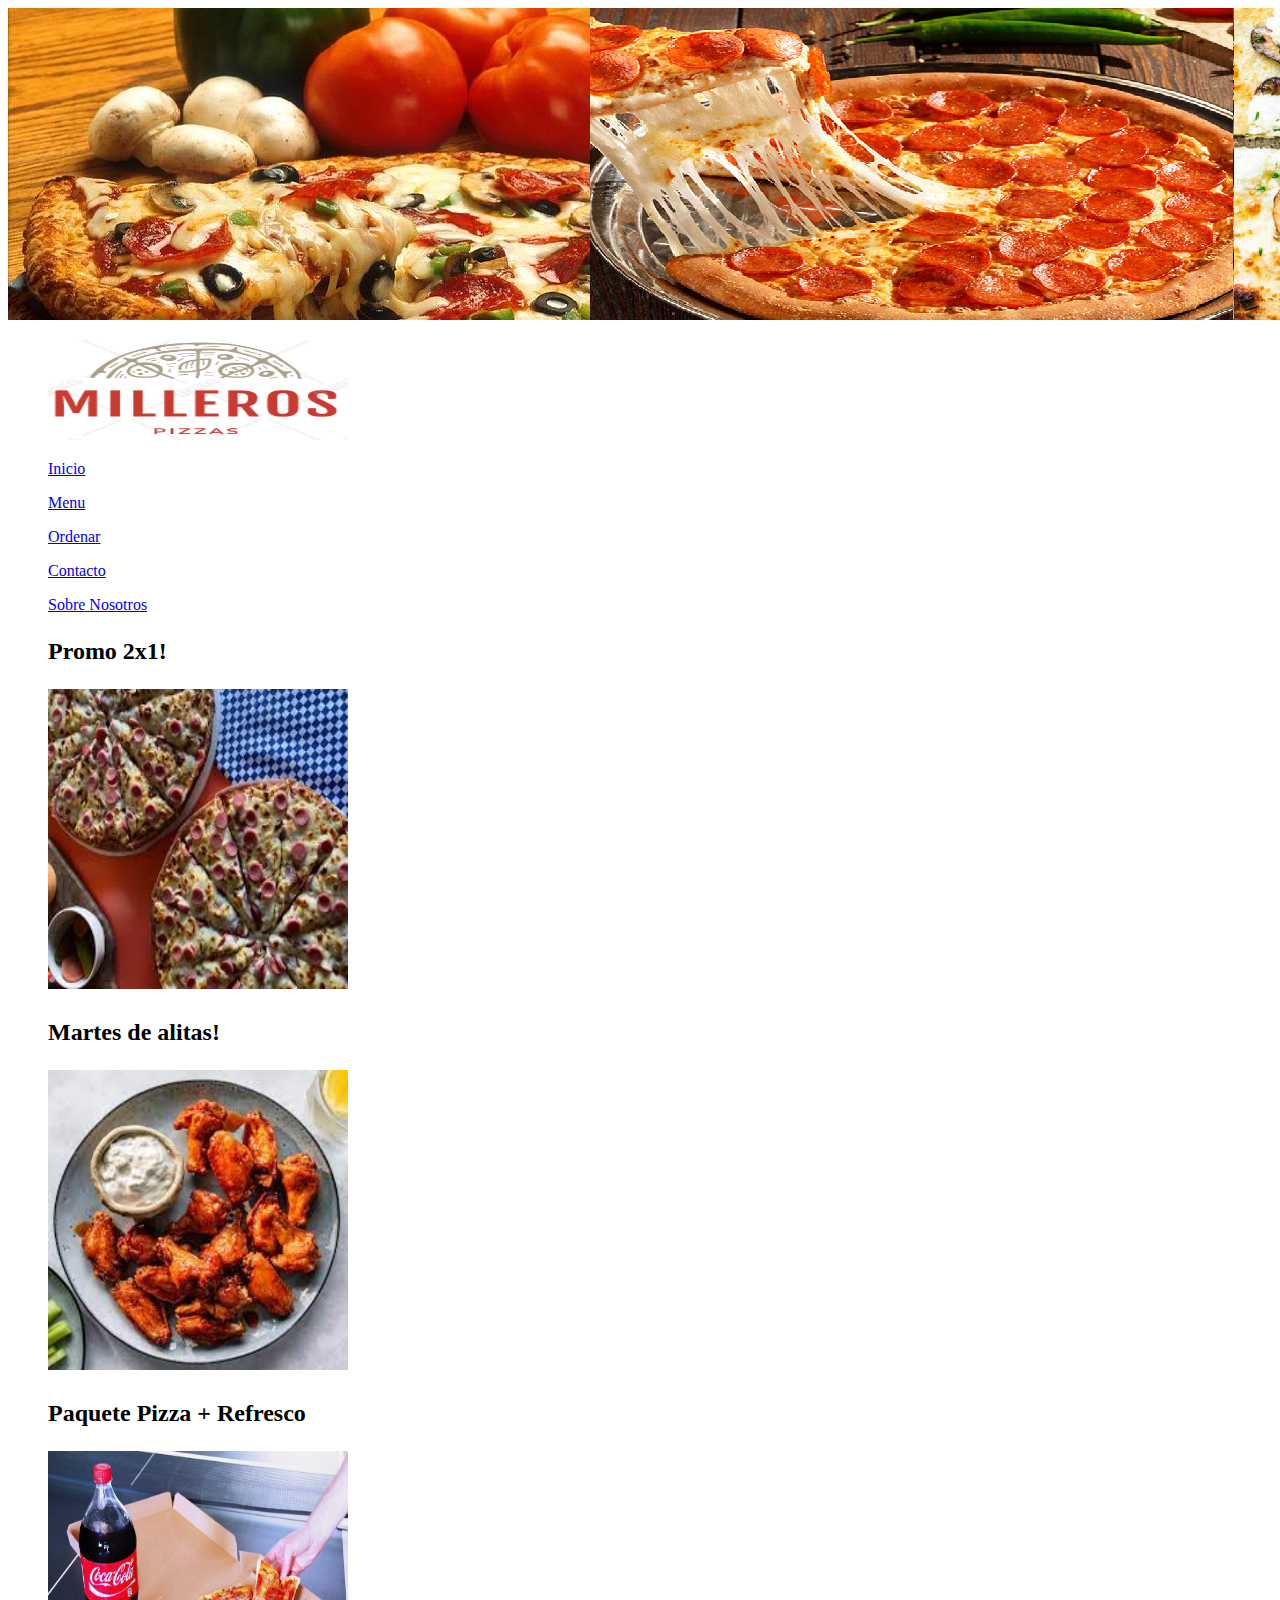
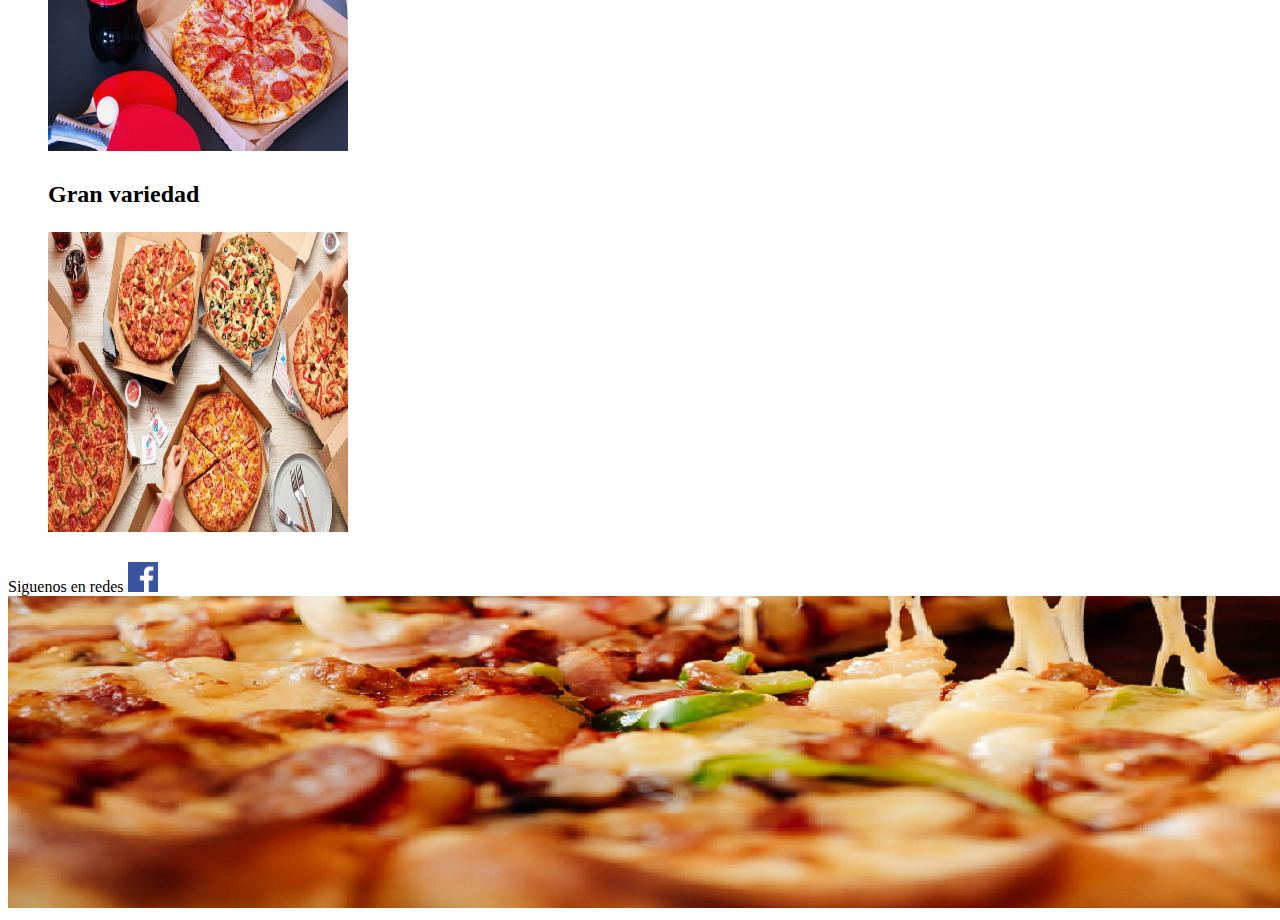
<file: index.html>
<!DOCTYPE html>
<html lang="en">
<head>
    <meta charset="UTF-8">
    <meta http-equiv="X-UA-Compatible" content="IE=edge">
    <meta name="viewport" content="width=device-width, initial-scale=1">
    <title>Milleros Pizza</title>
    <link href="https://cdn.jsdelivr.net/npm/bootstrap@5.2.0/dist/css/bootstrap.min.css" rel="stylesheet" integrity="sha384-gH2yIJqKdNHPEq0n4Mqa/HGKIhSkIHeL5AyhkYV8i59U5AR6csBvApHHNl/vI1Bx" crossorigin="anonymous">
</head>
<div class="container-fluid">
<header>
    <div>
        <img src="imagenes/pizza3.png" alt="pizzabanner">
    </div>
    <nav class="navbar">
        <ul class="nav"><img src="iconos/logo.PNG" alt="logo" height="100px" width="300px"></ul>
        <a href="index.html"><ul class="nav-item">Inicio</ul></a>
        <a href="menu.html"><ul class="nav-item">Menu</ul></a>
        <a href="ordenar.html"><ul class="nav-item">Ordenar</ul></a>
        <a href="contacto.html"><ul class="nav-item">Contacto</ul></a>
        <a href="sobrenosotros.html"><ul class="nav-item">Sobre Nosotros</ul></a>
    </nav>
</header>
<body>
<h2>
<div class="container">
    <div class="row">
        <ul class="col-6">Promo 2x1!</ul>
        <ul class="col"><img src="imagenes/dosporuno.jpg" alt="2x1" height="300px" width="300px"></ul>
        <ul class="col-6">Martes de alitas!</ul>
        <ul class="col"><img src="imagenes/alitas.jpg" alt="alitas" height="300px" width="300px"></ul>
        <ul class="col-6">Paquete Pizza + Refresco</ul>
        <ul class="col"><img src="imagenes/pizzarefresco.jpg" alt="pizzarefresco" height="300px" width="300px"></ul>
        <ul class="col-6">Gran variedad</ul>
        <ul class="col"><img src="imagenes/granvariedad.jpg" alt="granvariedad" height="300px" width="300px"></ul>
    </div>
</div>
</h2>
<footer>
    <div>Siguenos en redes <img src="iconos/fb.png" alt="fb" height="30px" width="30px"></div> 
    <div><img src="imagenes/pizza4.png" alt="pizzafooter"></div>
</footer>
</body>
</div>
</html>
</file>
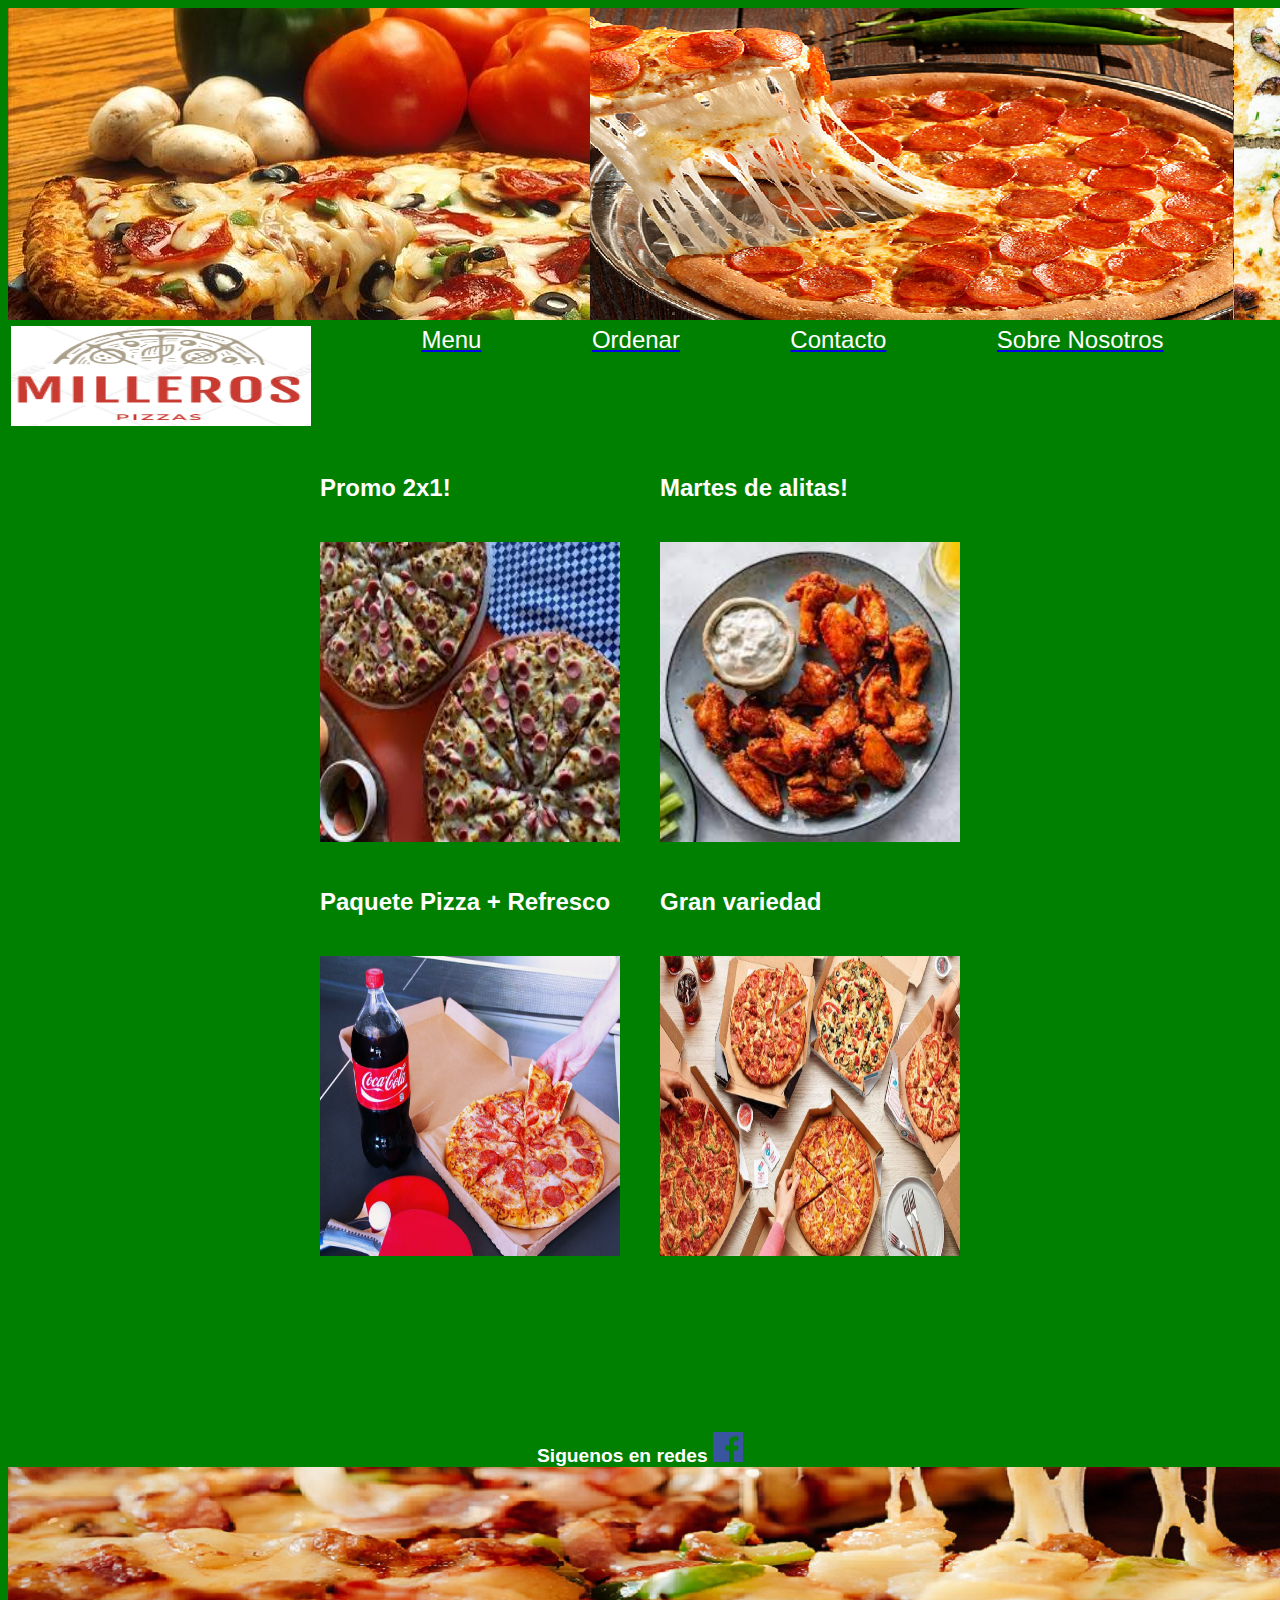
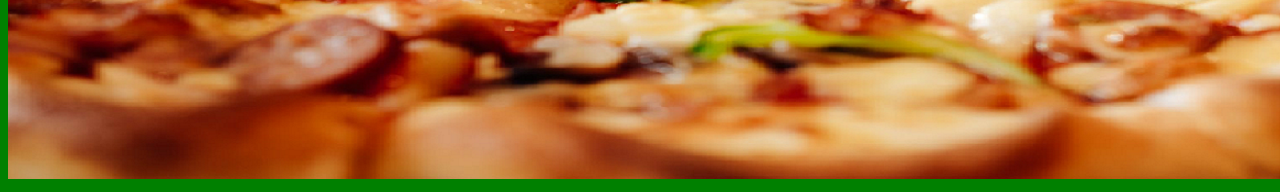
<file: Milleros Pizza Padilla/index.html>
<!DOCTYPE html>
<html lang="en">
<head>
    <meta charset="UTF-8">
    <meta http-equiv="X-UA-Compatible" content="IE=edge">
    <meta name="viewport" content="width=device-width, initial-scale=1.0">
    <title>Milleros Pizza</title>
    <link rel="stylesheet" href="style.css">
</head>
<header>
    <div>
        <img src="imagenes/pizza3.png" alt="pizzabanner">
    </div>
    <div class="grid2">
        <ul class="item13"><img src="iconos/logo.PNG" alt="logo" height="100px" width="300px"></ul>
        <a href="menu.html"><ul class="item1">Menu</ul></a>
        <a href="ordenar.html"><ul class="item2">Ordenar</ul></a>
        <a href="contacto.html"><ul class="item3">Contacto</ul></a>
        <a href="sobrenosotros.html"><ul class="item4">Sobre Nosotros</ul></a>
    </div>
</header>
<body>
<h2>
<section class="grid">
        <ul class="item5">Promo 2x1!</ul>
        <ul class="item6">Martes de alitas!</ul>
        <ul class="item7"><img src="imagenes/dosporuno.jpg" alt="2x1" height="300px" width="300px"></ul>
        <ul class="item8"><img src="imagenes/alitas.jpg" alt="alitas" height="300px" width="300px"></ul>
        <ul class="item9">Paquete Pizza + Refresco</ul>
        <ul class="item10">Gran variedad</ul>
        <ul class="item11"><img src="imagenes/pizzarefresco.jpg" alt="pizzarefresco" height="300px" width="300px"></ul>
        <ul class="item12"><img src="imagenes/granvariedad.jpg" alt="granvariedad" height="300px" width="300px"></ul>
</section>
</h2>
<footer>
    <div>Siguenos en redes <img src="iconos/fb.png" alt="fb" height="30px" width="30px"></div> 
    <div><img src="imagenes/pizza4.png" alt="pizzafooter"></div>
</footer>
</body>
</html>
</file>
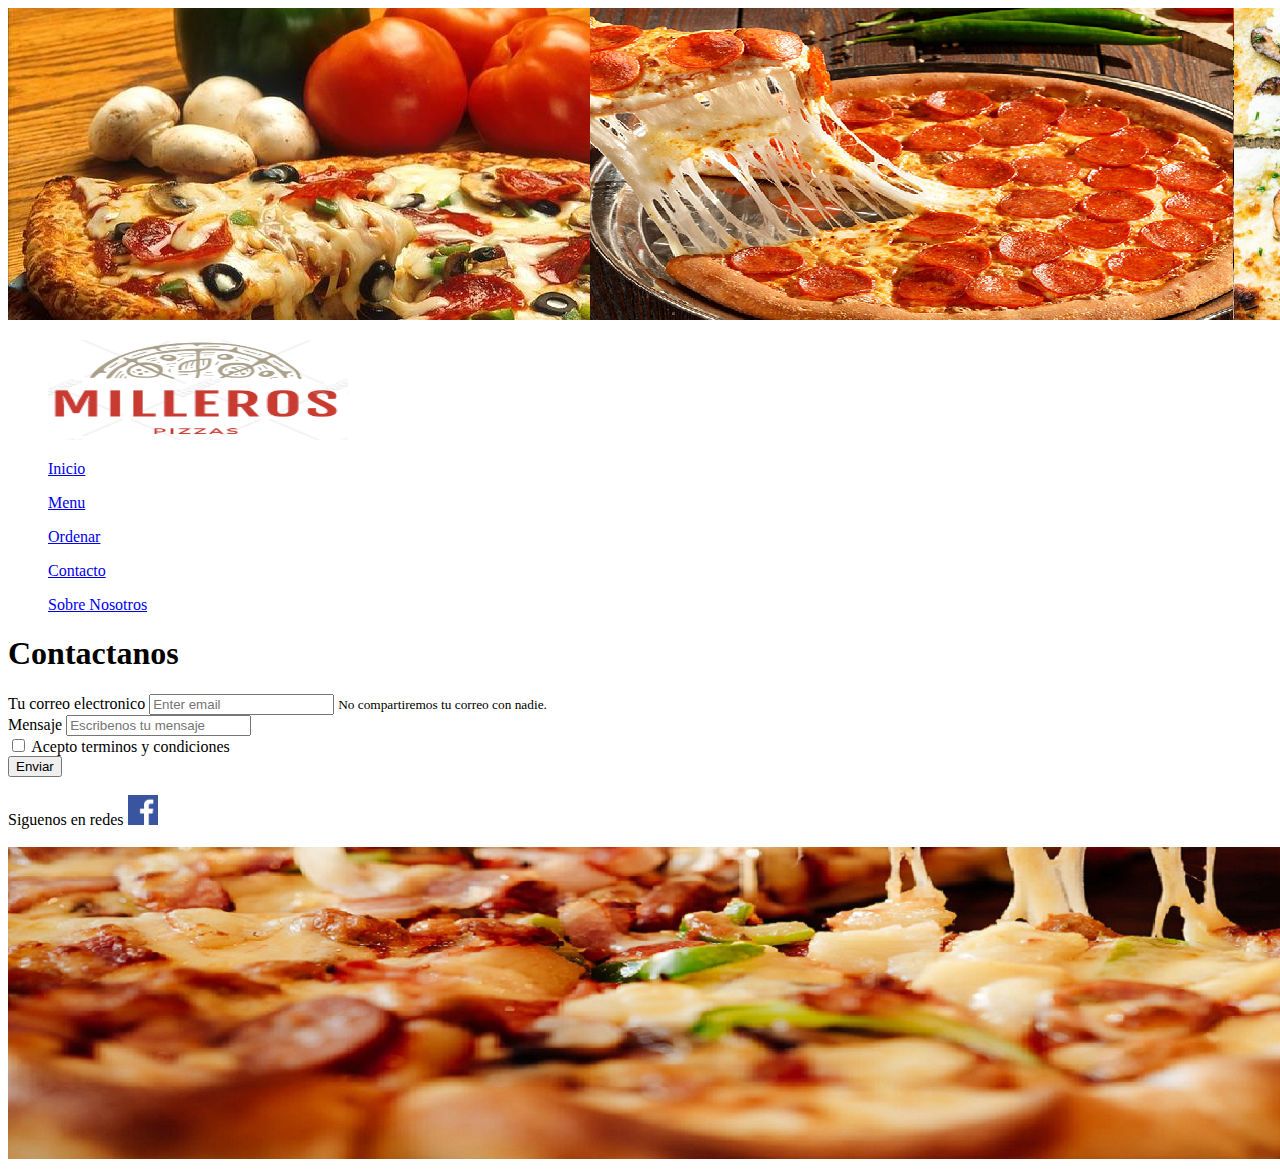
<file: contacto.html>
<!DOCTYPE html>
<html lang="en">
<head>
    <meta charset="UTF-8">
    <meta http-equiv="X-UA-Compatible" content="IE=edge">
    <meta name="viewport" content="width=device-width, initial-scale=1.0">
    <title>Contacto</title>
    <link href="https://cdn.jsdelivr.net/npm/bootstrap@5.2.0/dist/css/bootstrap.min.css" rel="stylesheet" integrity="sha384-gH2yIJqKdNHPEq0n4Mqa/HGKIhSkIHeL5AyhkYV8i59U5AR6csBvApHHNl/vI1Bx" crossorigin="anonymous">
</head>
<div class="container-fluid">
<header>
    <div>
        <img src="imagenes/pizza3.png" alt="pizzabanner">
    </div>
    <nav class="navbar">
        <ul class="nav"><img src="iconos/logo.PNG" alt="logo" height="100px" width="300px"></ul>
        <a href="index.html"><ul class="nav-item">Inicio</ul></a>
        <a href="menu.html"><ul class="nav-item">Menu</ul></a>
        <a href="ordenar.html"><ul class="nav-item">Ordenar</ul></a>
        <a href="contacto.html"><ul class="nav-item">Contacto</ul></a>
        <a href="sobrenosotros.html"><ul class="nav-item">Sobre Nosotros</ul></a>
    </nav>
</header>
<body>
<nav>
    <h1>Contactanos</h1>
    <div class="row">
        <div class="col-4">
            <form>
                <div class="form-group">
                  <label for="exampleInputEmail1">Tu correo electronico</label>
                  <input type="email" class="form-control" id="exampleInputEmail1" aria-describedby="emailHelp" placeholder="Enter email">
                  <small id="emailHelp" class="form-text text-muted">No compartiremos tu correo con nadie.</small>
                </div>
                <div class="form-group">
                  <label for="exampleInputPassword1">Mensaje</label>
                  <input type="text" class="form-control" id="Inputtext" placeholder="Escribenos tu mensaje">
                </div>
                <div class="form-group form-check">
                  <input type="checkbox" class="form-check-input" id="exampleCheck1">
                  <label class="form-check-label" for="exampleCheck1">Acepto terminos y condiciones</label>
                </div>
                <button type="submit" class="btn btn-primary">Enviar</button>
              </form>
        </div>
    </div>
</nav>
<br><footer>Siguenos en redes <img src="iconos/fb.png" alt="fb" height="30px" width="30px"></footer></br>
<img src="imagenes/pizza4.png" alt="pizzafooter">
</body>
</div>
</html>
</file>
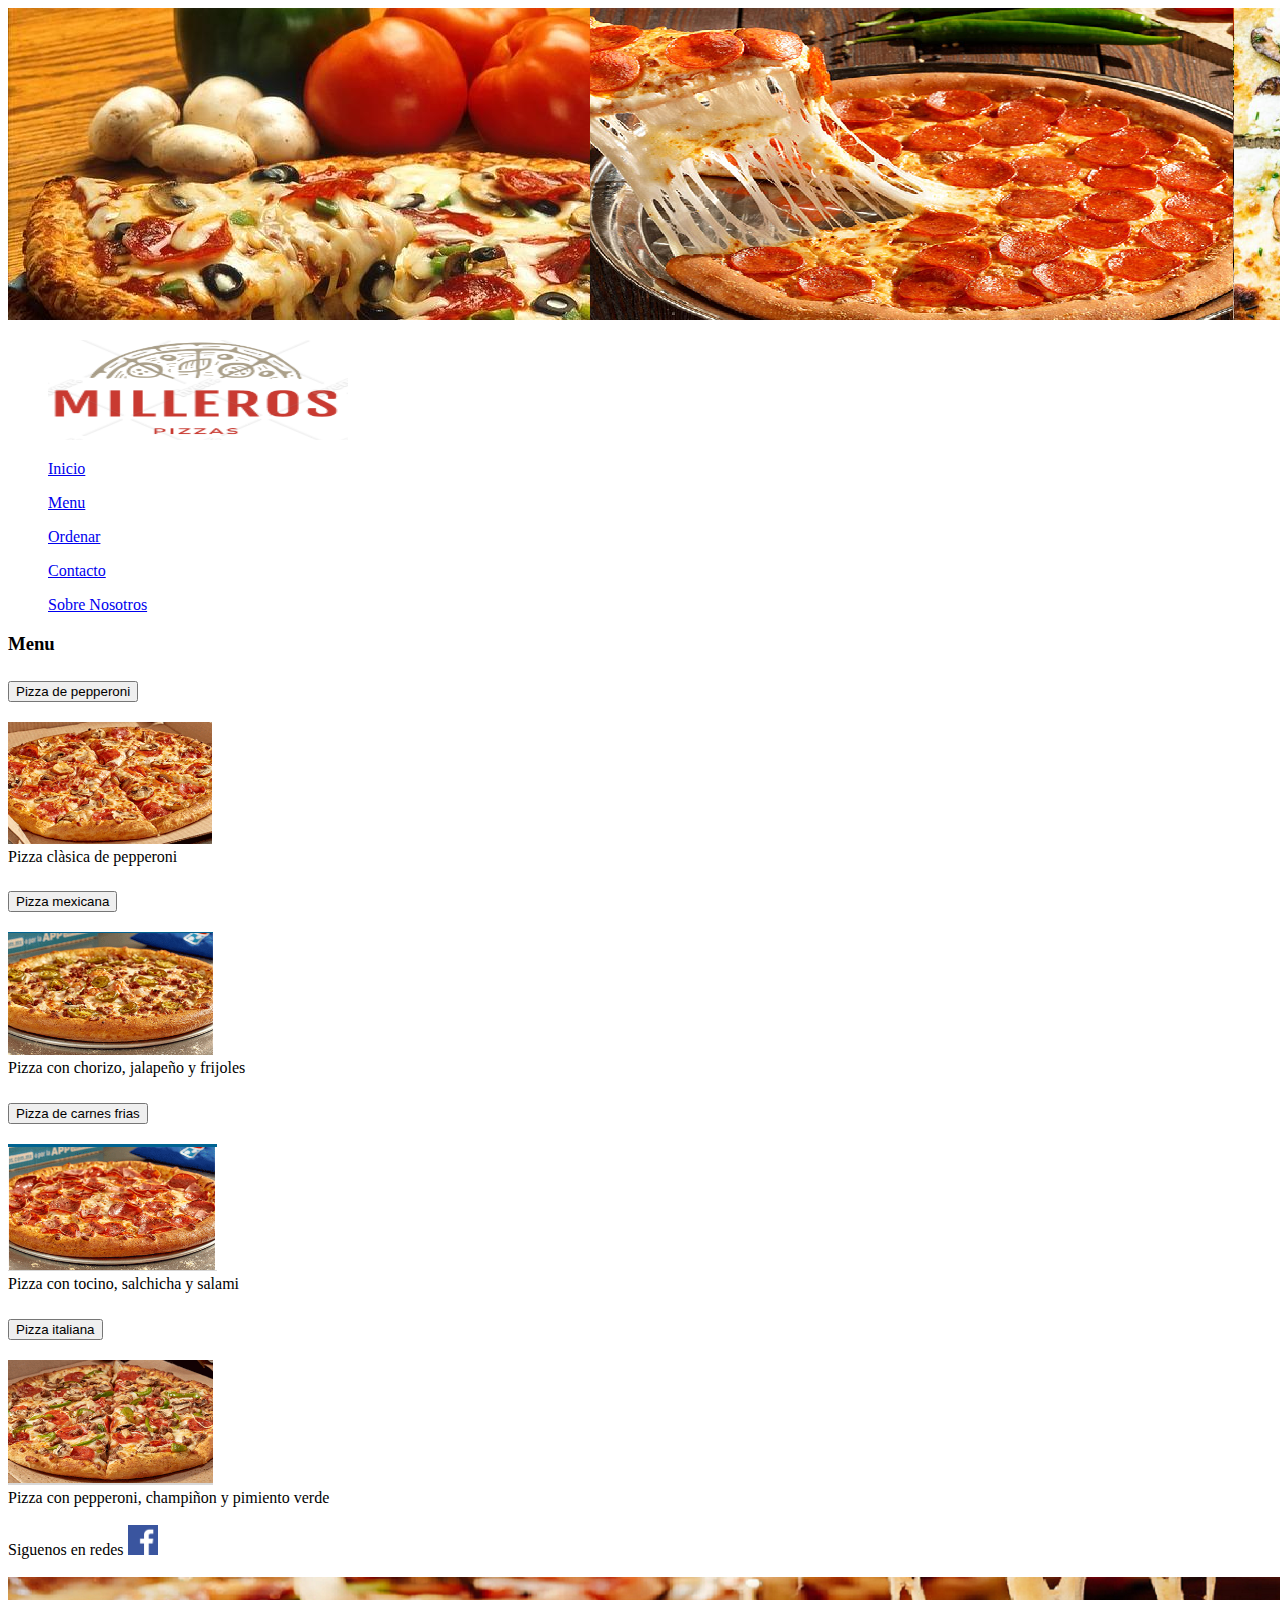
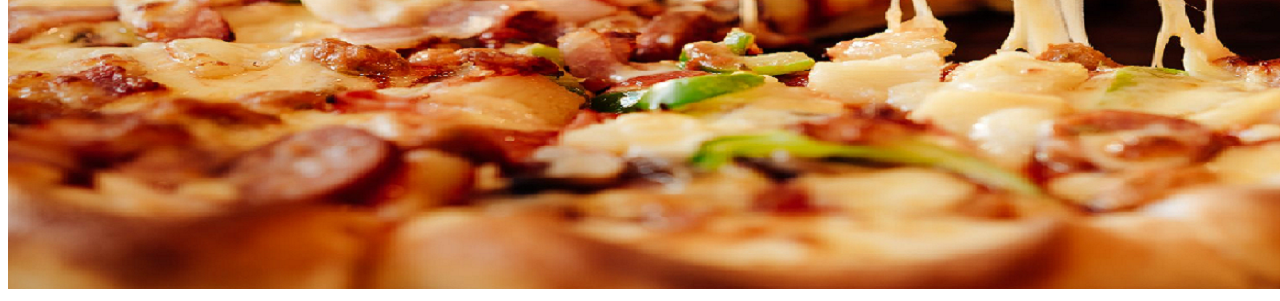
<file: menu.html>
<!DOCTYPE html>
<html lang="en">
<head>
    <meta charset="UTF-8">
    <meta http-equiv="X-UA-Compatible" content="IE=edge">
    <meta name="viewport" content="width=device-width, initial-scale=1.0">
    <title>Menu</title>
    <link href="https://cdn.jsdelivr.net/npm/bootstrap@5.2.0/dist/css/bootstrap.min.css" rel="stylesheet" integrity="sha384-gH2yIJqKdNHPEq0n4Mqa/HGKIhSkIHeL5AyhkYV8i59U5AR6csBvApHHNl/vI1Bx" crossorigin="anonymous">
</head>
<div class="container-fluid">
<header>
    <div>
        <img src="imagenes/pizza3.png" alt="pizzabanner">
    </div>
<nav class="navbar">
    <ul class="nav"><img src="iconos/logo.PNG" alt="logo" height="100px" width="300px"></ul>
    <a href="index.html"><ul class="nav-item">Inicio</ul></a>
    <a href="menu.html"><ul class="nav-item">Menu</ul></a>
    <a href="ordenar.html"><ul class="nav-item">Ordenar</ul></a>
    <a href="contacto.html"><ul class="nav-item">Contacto</ul></a>
    <a href="sobrenosotros.html"><ul class="nav-item">Sobre Nosotros</ul></a>
</nav>
</header>
<nav>
    <h3>Menu</h3>
    <div class="accordion" id="accordionpizza">
        <div class="accordion-item">
          <h2 class="accordion-header" id="headingOne">
            <button class="accordion-button" type="button" data-bs-toggle="collapse" data-bs-target="#collapseOne" aria-expanded="true" aria-controls="collapseOne">
              Pizza de pepperoni
            </button>
          </h2>
          <div id="collapseOne" class="accordion-collapse collapse show" aria-labelledby="headingOne" data-bs-parent="#accordionExample">
            <div class="accordion-body">
                <div><img src="imagenes/pepperoni.PNG" alt="pepperoni" srcset=""></div>
                <div>Pizza clàsica de pepperoni</div>
            </div>
          </div>
        </div>
        <div class="accordion-item">
          <h2 class="accordion-header" id="headingTwo">
            <button class="accordion-button collapsed" type="button" data-bs-toggle="collapse" data-bs-target="#collapseTwo" aria-expanded="false" aria-controls="collapseTwo">
              Pizza mexicana
            </button>
          </h2>
          <div id="collapseTwo" class="accordion-collapse collapse" aria-labelledby="headingTwo" data-bs-parent="#accordionExample">
            <div class="accordion-body">
                <div><img src="imagenes/mexicana.PNG" alt="pepperoni" srcset=""></div>
                <div>Pizza con chorizo, jalapeño y frijoles</div>
            </div>
          </div>
        </div>
        <div class="accordion-item">
          <h2 class="accordion-header" id="headingThree">
            <button class="accordion-button collapsed" type="button" data-bs-toggle="collapse" data-bs-target="#collapseThree" aria-expanded="false" aria-controls="collapseThree">
              Pizza de carnes frias
            </button>
          </h2>
          <div id="collapseThree" class="accordion-collapse collapse" aria-labelledby="headingThree" data-bs-parent="#accordionExample">
            <div class="accordion-body">
                <div><img src="imagenes/carnesfrias.PNG" alt="pepperoni" srcset=""></div>
                <div>Pizza con tocino, salchicha y salami</div>
            </div>
          </div>
        </div>
        <div class="accordion-item">
            <h2 class="accordion-header" id="headingFour">
              <button class="accordion-button" type="button" data-bs-toggle="collapse" data-bs-target="#collapseFour" aria-expanded="false" aria-controls="collapseFour">
                Pizza italiana
              </button>
            </h2>
            <div id="collapseFour" class="accordion-collapse collapse" aria-labelledby="headingFour" data-bs-parent="#accordionExample">
              <div class="accordion-body">
                <div><img src="imagenes/italiano.PNG" alt="pepperoni" srcset=""></div>
                <div>Pizza con pepperoni, champiñon y pimiento verde</div>
              </div>
            </div>
          </div>
      </div>
</nav>
<br><footer>Siguenos en redes <img src="iconos/fb.png" alt="fb" height="30px" width="30px"></footer></br>
<img src="imagenes/pizza4.png" alt="pizzafooter">
<script src="https://cdn.jsdelivr.net/npm/bootstrap@5.2.0/dist/js/bootstrap.bundle.min.js" integrity="sha384-A3rJD856KowSb7dwlZdYEkO39Gagi7vIsF0jrRAoQmDKKtQBHUuLZ9AsSv4jD4Xa" crossorigin="anonymous"></script>
</body>
</div>
</html>
</file>
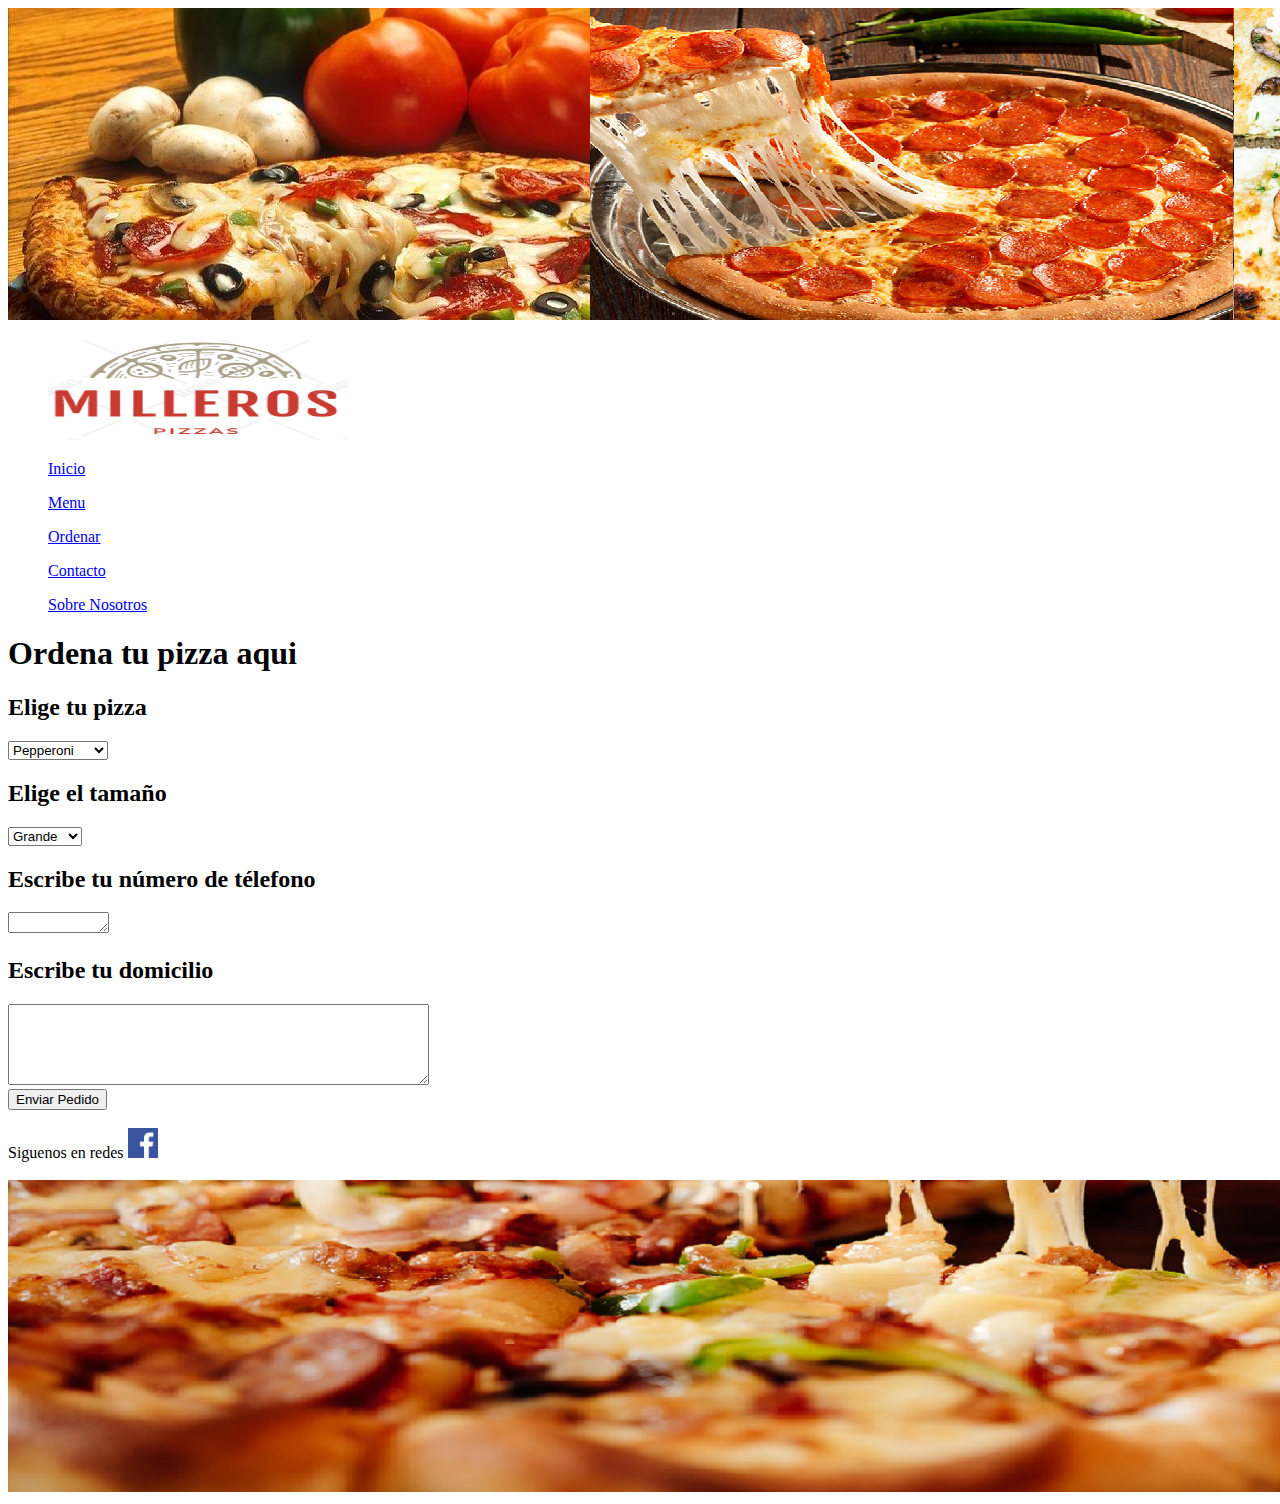
<file: ordenar.html>
<!DOCTYPE html>
<html lang="en">
<head>
    <meta charset="UTF-8">
    <meta http-equiv="X-UA-Compatible" content="IE=edge">
    <meta name="viewport" content="width=device-width, initial-scale=1.0">
    <title>Ordenar</title>
    <link href="https://cdn.jsdelivr.net/npm/bootstrap@5.2.0/dist/css/bootstrap.min.css" rel="stylesheet" integrity="sha384-gH2yIJqKdNHPEq0n4Mqa/HGKIhSkIHeL5AyhkYV8i59U5AR6csBvApHHNl/vI1Bx" crossorigin="anonymous">
</head>
<div class="container-fluid">
<header>
  <div>
    <img src="imagenes/pizza3.png" alt="pizzabanner">
</div>
<nav class="navbar">
  <ul class="nav"><img src="iconos/logo.PNG" alt="logo" height="100px" width="300px"></ul>
  <a href="index.html"><ul class="nav-item">Inicio</ul></a>
  <a href="menu.html"><ul class="nav-item">Menu</ul></a>
  <a href="ordenar.html"><ul class="nav-item">Ordenar</ul></a>
  <a href="contacto.html"><ul class="nav-item">Contacto</ul></a>
  <a href="sobrenosotros.html"><ul class="nav-item">Sobre Nosotros</ul></a>
</nav>
</header>
<body>
    <nav>
    <h1>Ordena tu pizza aqui</h1>
    <div class="order"><h2>Elige tu pizza</h2>
    <select name="Pizza" id="sabor">
        <option value="p">Pepperoni</option>
        <option value="m">Mexicana</option>
        <option value="c">Carnes Frìas</option>
        <option value="i">Italiana</option>
      </select>
    <h2>Elige el tamaño</h2>
    <select name="Tamaño" id="tamaño">
        <option value="g">Grande</option>
        <option value="m">Mediana</option>
        <option value="c">Chica</option>
      </select>
    <h2>Escribe tu número de télefono</h2>
    <textarea name="comentario" rows="1" cols="10"></textarea>
    <h2>Escribe tu domicilio</h2>
    <textarea name="comentario" rows="5" cols="50"></textarea><br><button>Enviar Pedido</button></br>
    </nav>
</nav>
<br><footer>Siguenos en redes <img src="iconos/fb.png" alt="fb" height="30px" width="30px"></footer></br>
<img src="imagenes/pizza4.png" alt="pizzafooter">
</body>
</div>
</html>
</file>
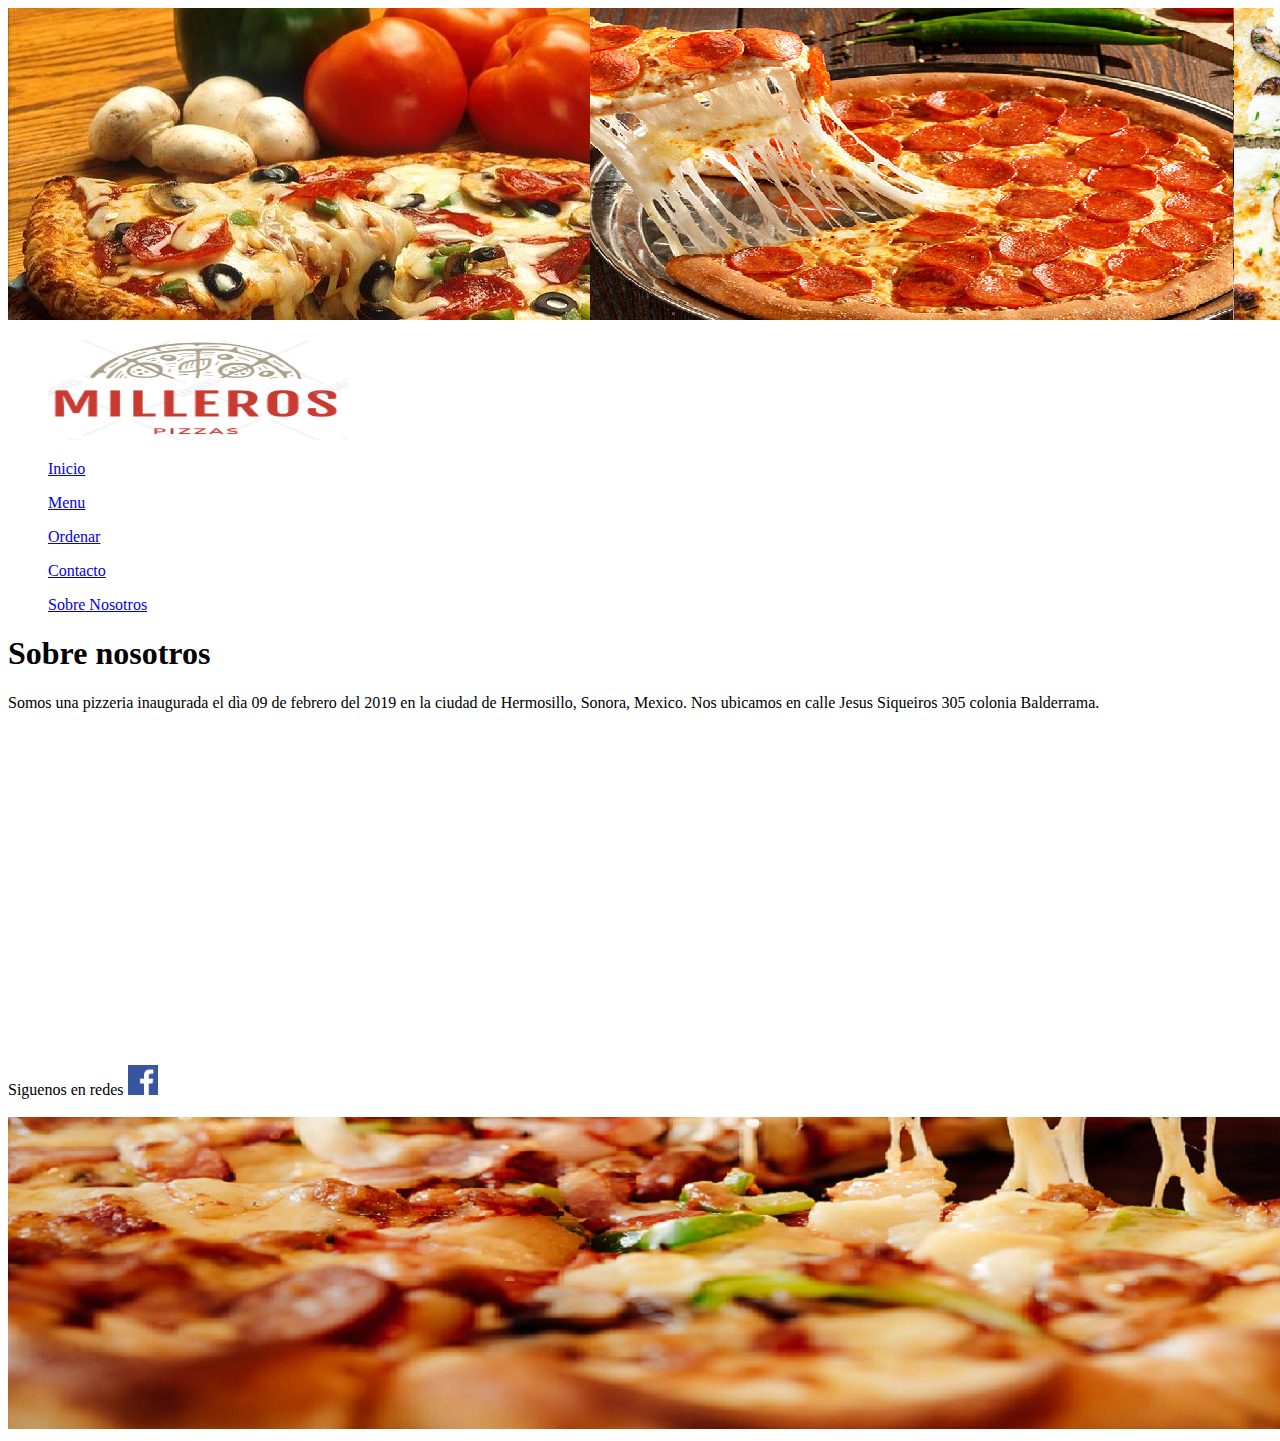
<file: sobrenosotros.html>
<!DOCTYPE html>
<html lang="en">
<head>
    <meta charset="UTF-8">
    <meta http-equiv="X-UA-Compatible" content="IE=edge">
    <meta name="viewport" content="width=device-width, initial-scale=1.0">
    <title>Sobre Nosotros</title>
    <link href="https://cdn.jsdelivr.net/npm/bootstrap@5.2.0/dist/css/bootstrap.min.css" rel="stylesheet" integrity="sha384-gH2yIJqKdNHPEq0n4Mqa/HGKIhSkIHeL5AyhkYV8i59U5AR6csBvApHHNl/vI1Bx" crossorigin="anonymous">
</head>
<div class="container-fluid">
<header>
    <div>
        <img src="imagenes/pizza3.png" alt="pizzabanner">
    </div>
    <nav class="navbar">
        <ul class="nav"><img src="iconos/logo.PNG" alt="logo" height="100px" width="300px"></ul>
        <a href="index.html"><ul class="nav-item">Inicio</ul></a>
        <a href="menu.html"><ul class="nav-item">Menu</ul></a>
        <a href="ordenar.html"><ul class="nav-item">Ordenar</ul></a>
        <a href="contacto.html"><ul class="nav-item">Contacto</ul></a>
        <a href="sobrenosotros.html"><ul class="nav-item">Sobre Nosotros</ul></a>
    </nav>
</header>
<body>
    <nav>
    <h1>Sobre nosotros</h1>
    <p>Somos una pizzeria inaugurada el dìa 09 de febrero del 2019 en la ciudad de Hermosillo, Sonora, Mexico. Nos ubicamos en calle Jesus Siqueiros 305 colonia Balderrama.</p>
    <center><iframe width="560" height="315" src="https://www.youtube.com/embed/ywrLSeDVH5U" title="YouTube video player" frameborder="0" allow="accelerometer; autoplay; clipboard-write; encrypted-media; gyroscope; picture-in-picture" allowfullscreen></iframe></center>
    </nav>
</body>
<br><footer>Siguenos en redes <img src="iconos/fb.png" alt="fb" height="30px" width="30px"></footer></br>
<img src="imagenes/pizza4.png" alt="pizzafooter">
</div>
</html>
</file>
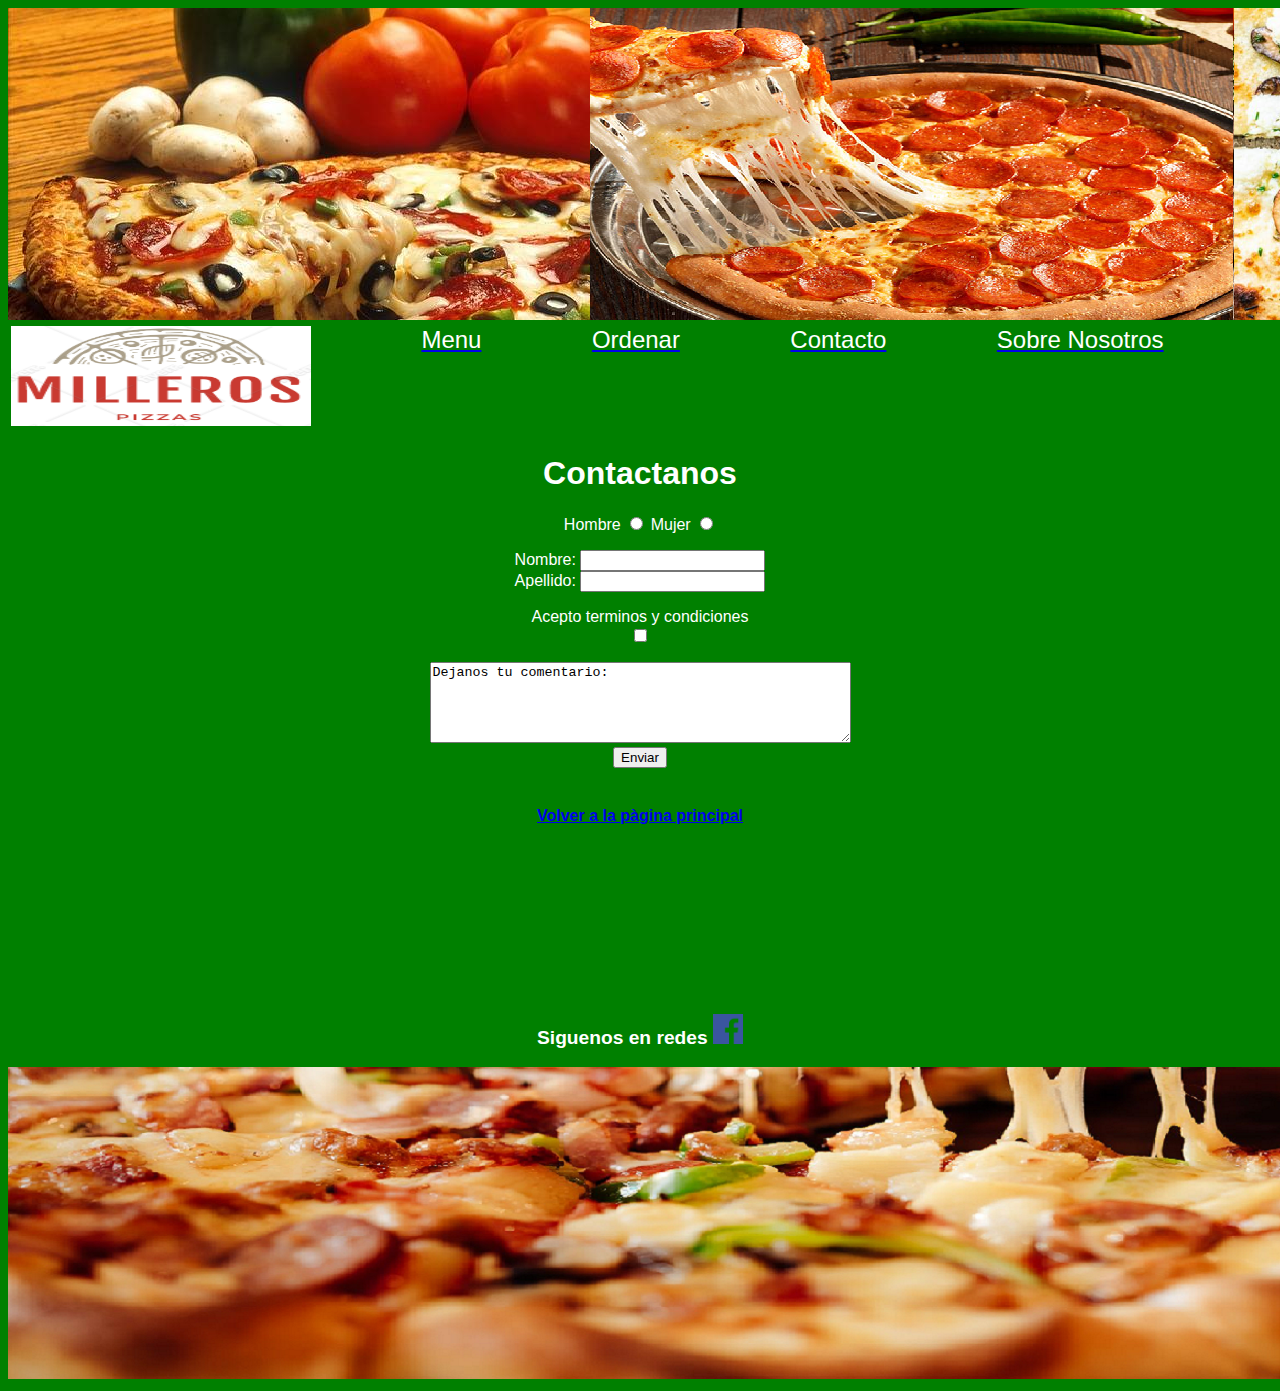
<file: Milleros Pizza Padilla/contacto.html>
<!DOCTYPE html>
<html lang="en">
<head>
    <meta charset="UTF-8">
    <meta http-equiv="X-UA-Compatible" content="IE=edge">
    <meta name="viewport" content="width=device-width, initial-scale=1.0">
    <title>Contacto</title>
    <link rel="stylesheet" href="style.css">
</head>
<header>
    <div>
        <img src="imagenes/pizza3.png" alt="pizzabanner">
    </div>
    <div class="grid2">
        <ul class="item13"><img src="iconos/logo.PNG" alt="logo" height="100px" width="300px"></ul>
        <a href="menu.html"><ul class="item1">Menu</ul></a>
        <a href="ordenar.html"><ul class="item2">Ordenar</ul></a>
        <a href="contacto.html"><ul class="item3">Contacto</ul></a>
        <a href="sobrenosotros.html"><ul class="item4">Sobre Nosotros</ul></a>
    </div>
</header>
<body>
<nav>
    <h1>Contactanos</h1>
    <p><form>
        <span>Hombre</span>
        <input type="radio" name="sexo" value="hombre">
        <span>Mujer</span>
        <input type="radio" name="sexo" value="mujer">
    </form></p>
    <form 
    <label for="nombre_apellido">Nombre:</label>
    <input type="text" name="nombre_apellido"/>
    </form>
    <form 
    <label for="nombre_apellido">Apellido:</label>
    <input type="text" name="nombre_apellido"/>
    </form>
    <p><form>
        <div>Acepto terminos y condiciones</div>
        <input type="checkbox" name="acepta" value="1">
    </form></p>
    <p><textarea name="comentario" rows="5" cols="50">Dejanos tu comentario: </textarea><br><button>Enviar</button></br></p>
</nav>
<h4><br><a href="index.html">Volver a la pàgina principal</a></br></h4>
<br><footer>Siguenos en redes <img src="iconos/fb.png" alt="fb" height="30px" width="30px"></footer></br>
<img src="imagenes/pizza4.png" alt="pizzafooter">
</body>
</html>
</file>
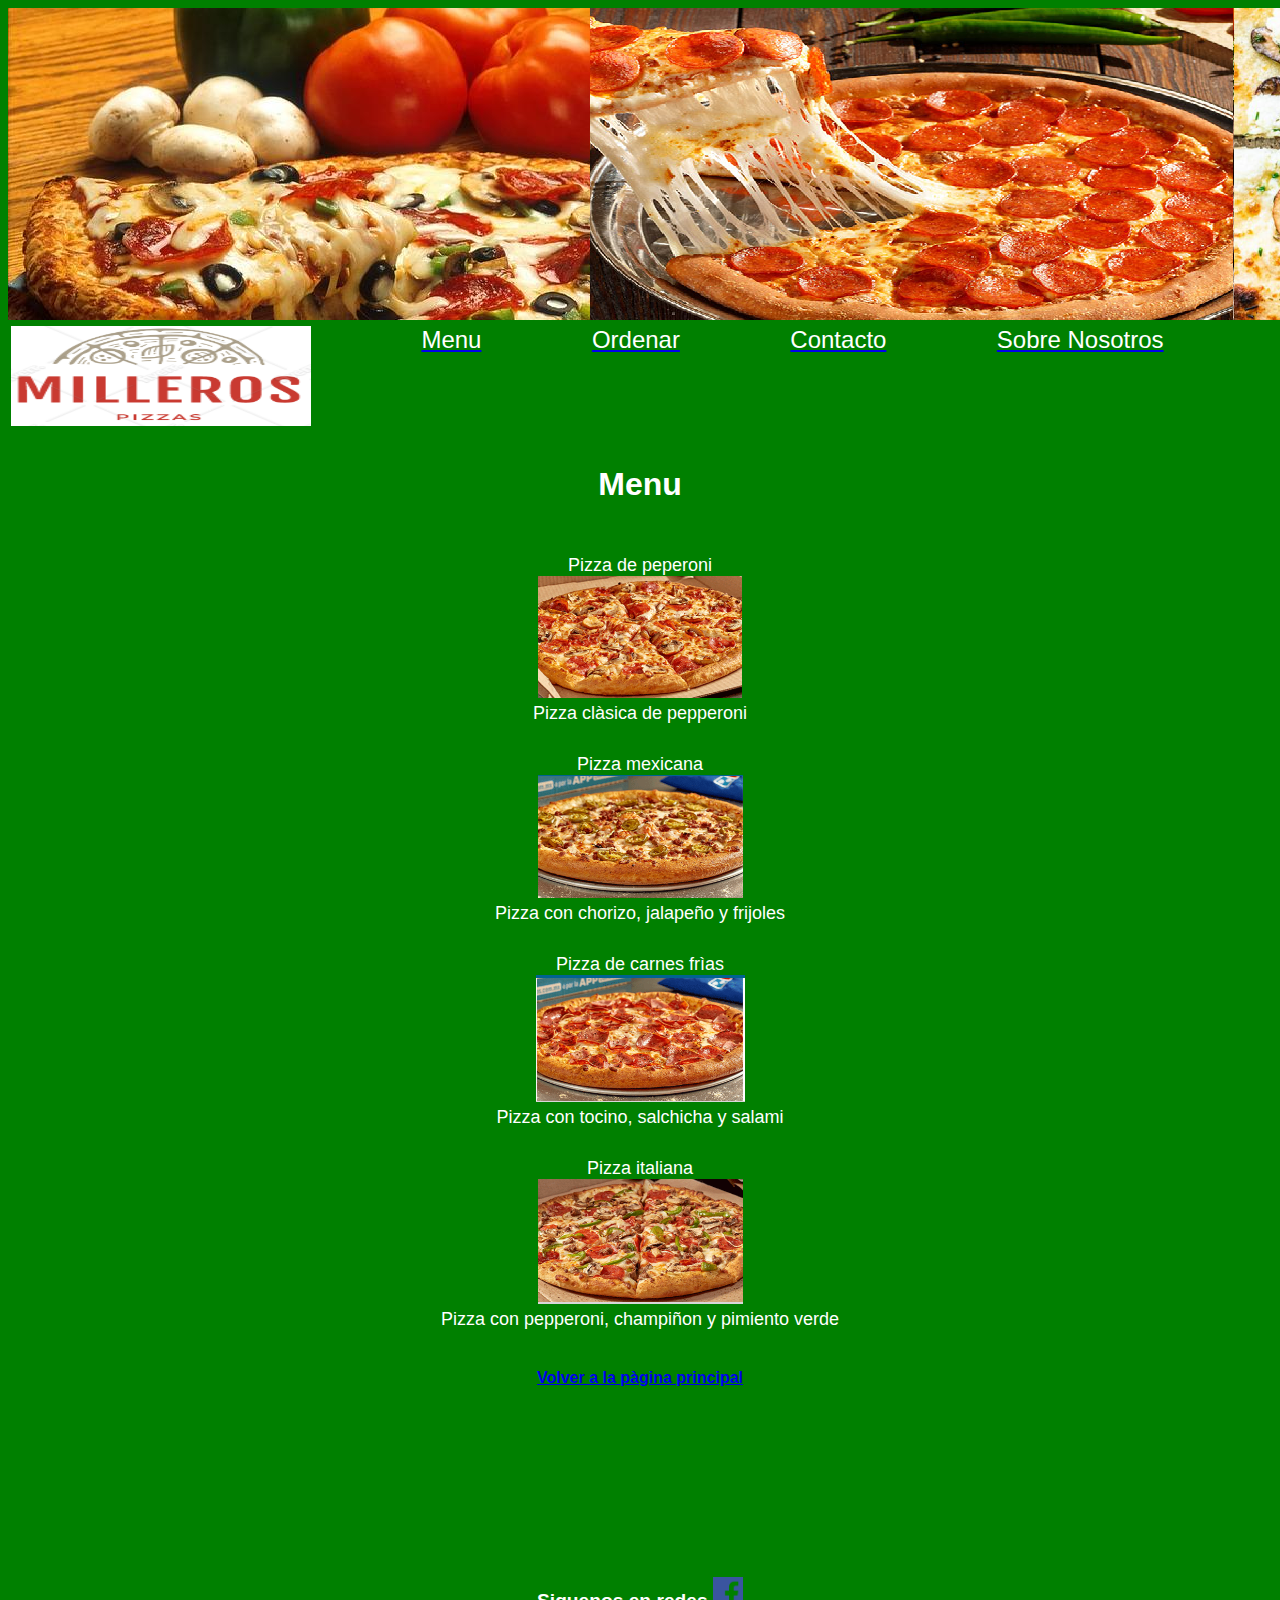
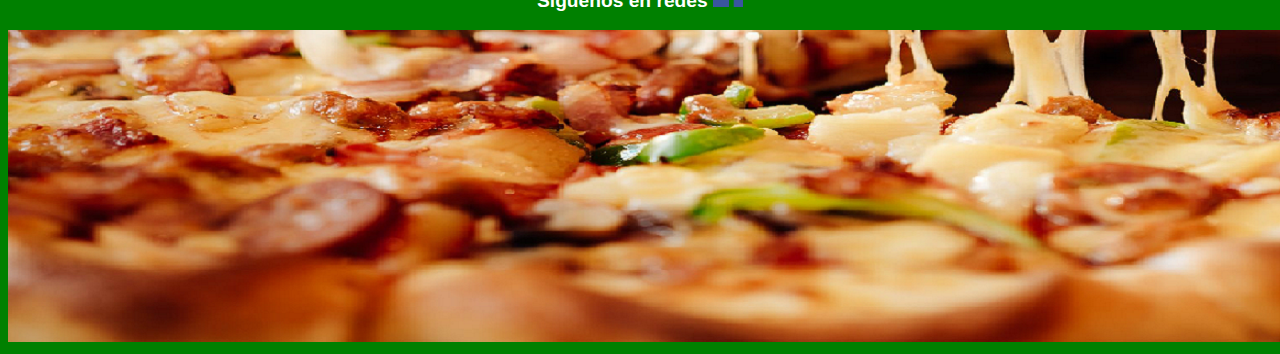
<file: Milleros Pizza Padilla/menu.html>
<!DOCTYPE html>
<html lang="en">
<head>
    <meta charset="UTF-8">
    <meta http-equiv="X-UA-Compatible" content="IE=edge">
    <meta name="viewport" content="width=device-width, initial-scale=1.0">
    <title>Menu</title>
    <link rel="stylesheet" href="style.css">
</head>
<header>
    <div>
        <img src="imagenes/pizza3.png" alt="pizzabanner">
    </div>
    <div class="grid2">
        <ul class="item13"><img src="iconos/logo.PNG" alt="logo" height="100px" width="300px"></ul>
        <a href="menu.html"><ul class="item1">Menu</ul></a>
        <a href="ordenar.html"><ul class="item2">Ordenar</ul></a>
        <a href="contacto.html"><ul class="item3">Contacto</ul></a>
        <a href="sobrenosotros.html"><ul class="item4">Sobre Nosotros</ul></a>
    </div>
</header>
<nav>
<body>
    <h3>Menu</h3>
    <div class="flex">
        <div style="margin-top:20px;">Pizza de peperoni</div>
        <div><img src="imagenes/pepperoni.PNG" alt="pepperoni" srcset=""></div>
        <div>Pizza clàsica de pepperoni</div>
        <div style="margin-top:30px;">Pizza mexicana</div>
        <div><img src="imagenes/mexicana.PNG" alt="pepperoni" srcset=""></div>
        <div>Pizza con chorizo, jalapeño y frijoles</div>
        <div style="margin-top:30px;">Pizza de carnes frìas</div>
        <div><img src="imagenes/carnesfrias.PNG" alt="pepperoni" srcset=""></div>
        <div>Pizza con tocino, salchicha y salami</div>
        <div style="margin-top:30px;">Pizza italiana</div>
        <div><img src="imagenes/italiano.PNG" alt="pepperoni" srcset=""></div>
        <div>Pizza con pepperoni, champiñon y pimiento verde</div>
    </div>
</nav>
<h4><br><a href="index.html">Volver a la pàgina principal</a></br></h4>
<br><footer>Siguenos en redes <img src="iconos/fb.png" alt="fb" height="30px" width="30px"></footer></br>
<img src="imagenes/pizza4.png" alt="pizzafooter">
</body>
</html>
</file>
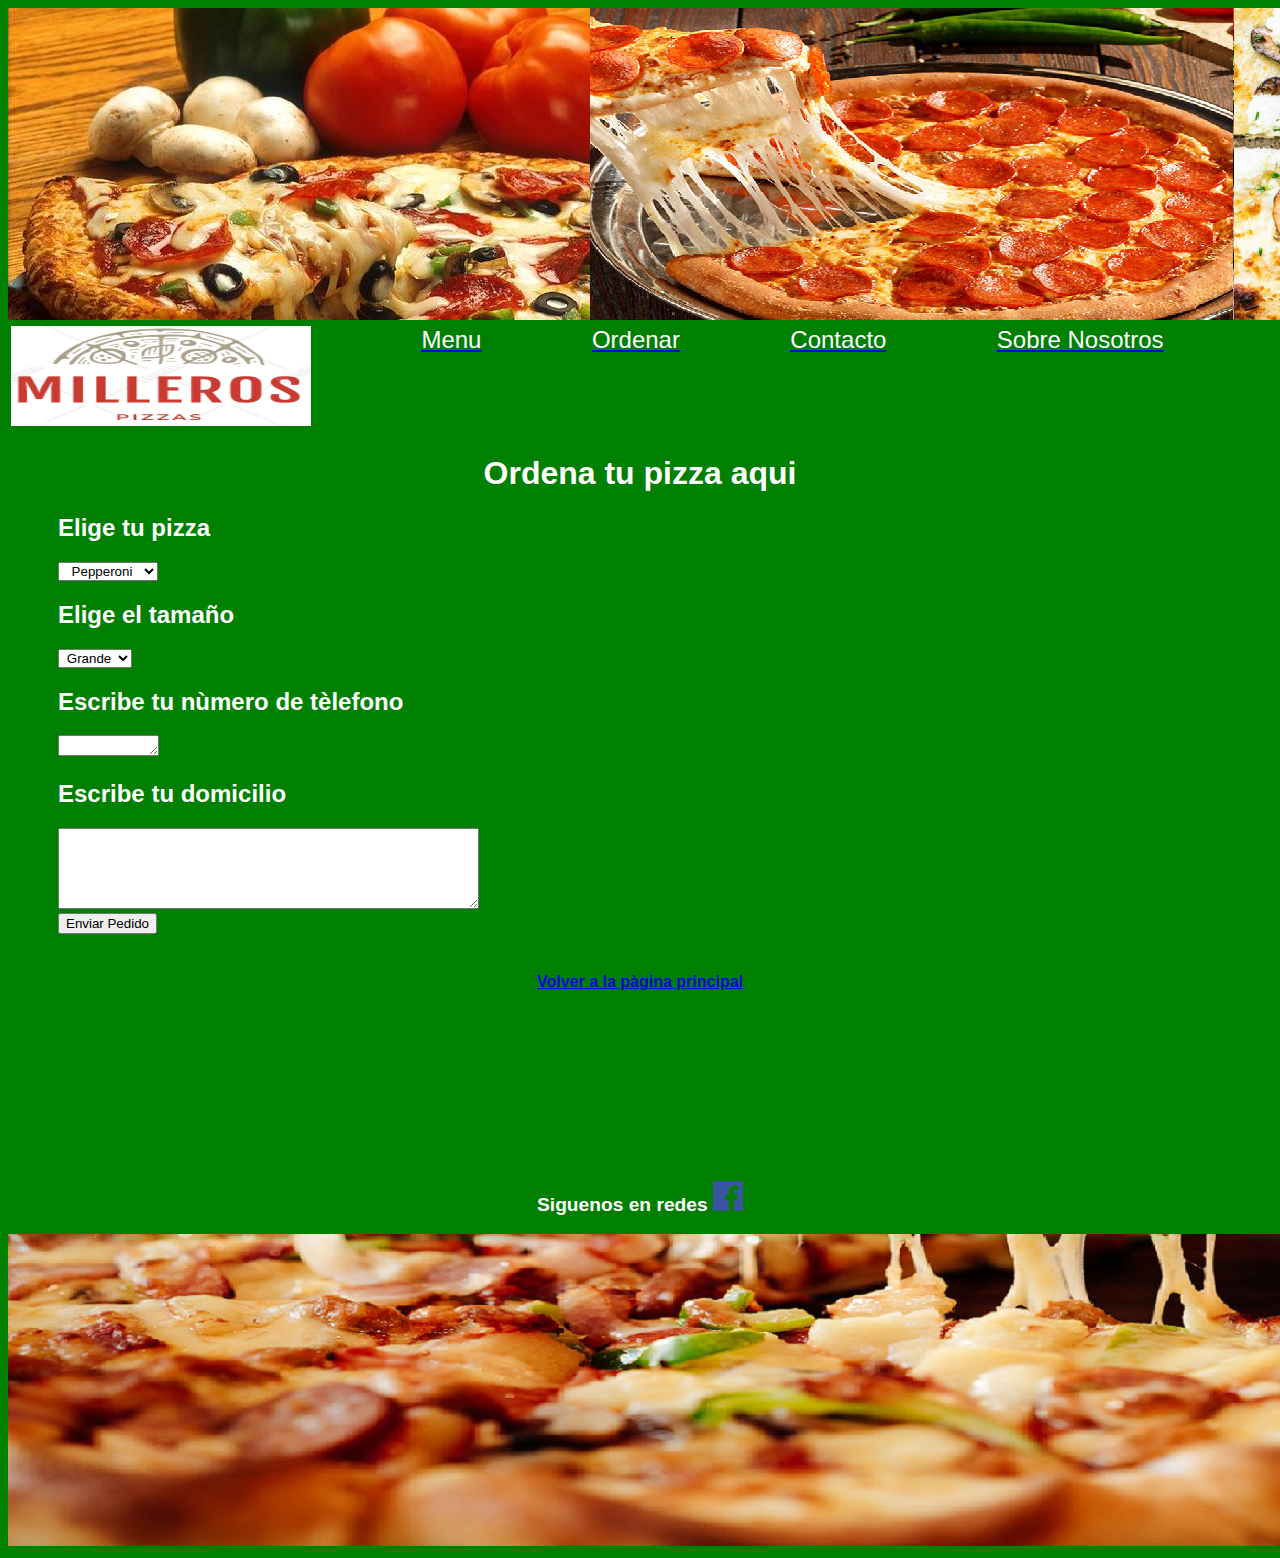
<file: Milleros Pizza Padilla/ordenar.html>
<!DOCTYPE html>
<html lang="en">
<head>
    <meta charset="UTF-8">
    <meta http-equiv="X-UA-Compatible" content="IE=edge">
    <meta name="viewport" content="width=device-width, initial-scale=1.0">
    <title>Ordenar</title>
    <link rel="stylesheet" href="style.css">
</head>
<header>
  <div>
      <img src="imagenes/pizza3.png" alt="pizzabanner">
  </div>
  <div class="grid2">
      <ul class="item13"><img src="iconos/logo.PNG" alt="logo" height="100px" width="300px"></ul>
      <a href="menu.html"><ul class="item1">Menu</ul></a>
      <a href="ordenar.html"><ul class="item2">Ordenar</ul></a>
      <a href="contacto.html"><ul class="item3">Contacto</ul></a>
      <a href="sobrenosotros.html"><ul class="item4">Sobre Nosotros</ul></a>
  </div>
</header>
<body>
    <nav>
    <h1>Ordena tu pizza aqui</h1>
    <div class="order"><h2>Elige tu pizza</h2>
    <select name="Pizza" id="sabor">
        <option value="p">Pepperoni</option>
        <option value="m">Mexicana</option>
        <option value="c">Carnes Frìas</option>
        <option value="i">Italiana</option>
      </select>
    <h2>Elige el tamaño</h2>
    <select name="Tamaño" id="tamaño">
        <option value="g">Grande</option>
        <option value="m">Mediana</option>
        <option value="c">Chica</option>
      </select>
    <h2>Escribe tu nùmero de tèlefono</h2>
    <textarea name="comentario" rows="1" cols="10"></textarea>
    <h2>Escribe tu domicilio</h2>
    <textarea name="comentario" rows="5" cols="50"></textarea><br><button>Enviar Pedido</button></br>
    </nav>
    <h4><br><a href="index.html">Volver a la pàgina principal</a></br></h4>
    </div>
</nav>
<br><footer>Siguenos en redes <img src="iconos/fb.png" alt="fb" height="30px" width="30px"></footer></br>
<img src="imagenes/pizza4.png" alt="pizzafooter">
</body>
</html>
</file>
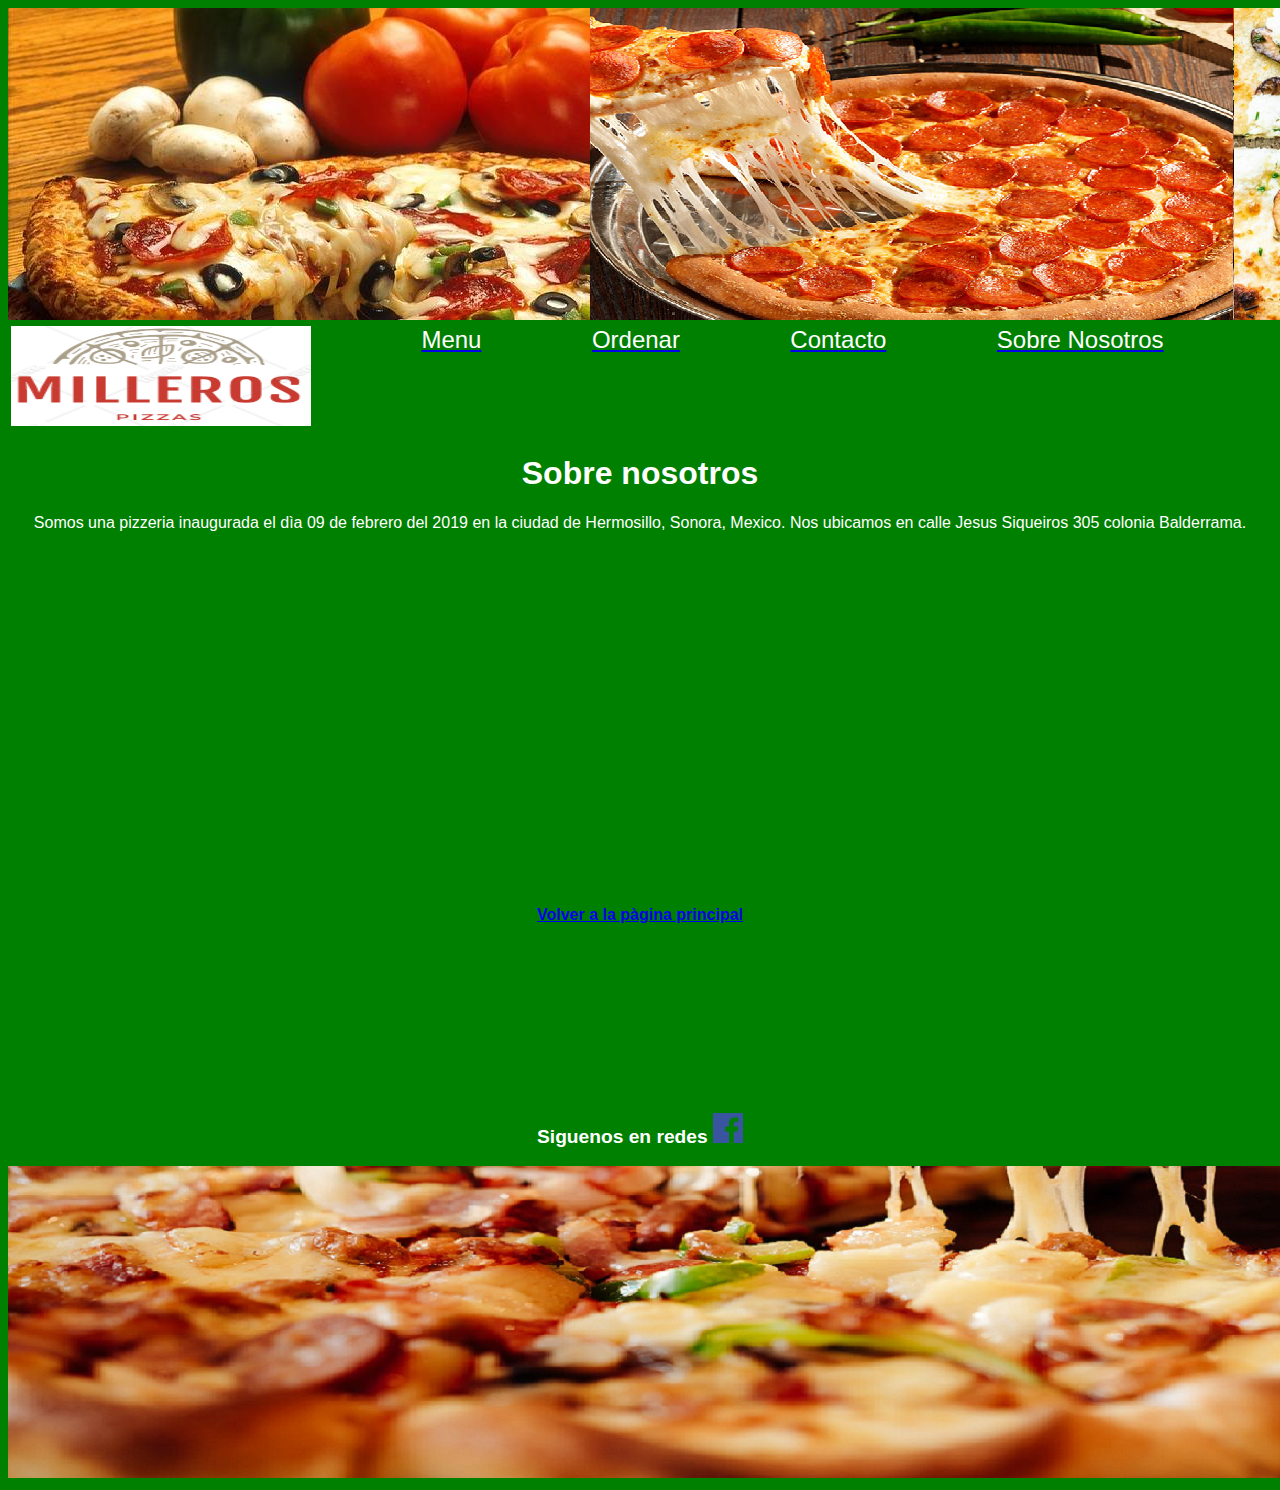
<file: Milleros Pizza Padilla/sobrenosotros.html>
<!DOCTYPE html>
<html lang="en">
<head>
    <meta charset="UTF-8">
    <meta http-equiv="X-UA-Compatible" content="IE=edge">
    <meta name="viewport" content="width=device-width, initial-scale=1.0">
    <title>Sobre Nosotros</title>
    <link rel="stylesheet" href="style.css">
</head>
<header>
    <div>
        <img src="imagenes/pizza3.png" alt="pizzabanner">
    </div>
    <div class="grid2">
        <ul class="item13"><img src="iconos/logo.PNG" alt="logo" height="100px" width="300px"></ul>
        <a href="menu.html"><ul class="item1">Menu</ul></a>
        <a href="ordenar.html"><ul class="item2">Ordenar</ul></a>
        <a href="contacto.html"><ul class="item3">Contacto</ul></a>
        <a href="sobrenosotros.html"><ul class="item4">Sobre Nosotros</ul></a>
    </div>
</header>
<body>
    <nav>
    <h1>Sobre nosotros</h1>
    <p>Somos una pizzeria inaugurada el dìa 09 de febrero del 2019 en la ciudad de Hermosillo, Sonora, Mexico. Nos ubicamos en calle Jesus Siqueiros 305 colonia Balderrama.</p>
    <center><iframe width="560" height="315" src="https://www.youtube.com/embed/ywrLSeDVH5U" title="YouTube video player" frameborder="0" allow="accelerometer; autoplay; clipboard-write; encrypted-media; gyroscope; picture-in-picture" allowfullscreen></iframe></center>
    </nav>
</body>
<h4><br><a href="index.html">Volver a la pàgina principal</a></br></h4>
<br><footer>Siguenos en redes <img src="iconos/fb.png" alt="fb" height="30px" width="30px"></footer></br>
<img src="imagenes/pizza4.png" alt="pizzafooter">
</html>
</file>
<file: Milleros Pizza Padilla/style.css>
h1 {
font-family: sans-serif;
color: white;
text-align: center
}
li {
    font-family: sans-serif;
    text-align: justify;
    margin-left: 650px;
    color: white
}
ul {
    font-family: sans-serif;
    color: white;
}
body {
    background-color: green;
}
footer {
    margin-top: 150px;
    padding: 0;
    font-family: sans-serif;
    color: white;
    font-size: larger;
    text-align: center;
    font-weight: bold;
}
img {
border-image-repeat: stretch;
}
h3 {
    color: white;
    font-family: sans-serif;
    text-align: center;
    font-size: xx-large;
}
p {
    color: white;
    font-family: sans-serif;
    text-align: center;
}
h4 {
    color: white;
    font-family: sans-serif;
    text-align: center;
}
form {
    color: white;
    font-family: sans-serif;
    text-align: center;
}
select {
    text-align: center;
}
h2 {
    color: white;
    font-family: sans-serif;
}
.order {
    margin-left: 50px;
}
.grid {
    display: grid;
    grid-template-columns: auto auto;
    grid-template-rows: auto auto;
    justify-content: center;
}
.item1 {
    margin: 1px;
    padding: 1px;
    text-align: center;
    font-size:x-large
}
.item2 {
    margin: 1px;
    padding: 1px;
    text-align: center;
    font-size:x-large
}
.item3 {
    margin: 1px;
    padding: 1px;
    text-align: center;
    font-size:x-large
}
.item4 {
    margin: 1px;
    padding: 1px;
    text-align: center;
    font-size:x-large
}
.item5 {
    margin: 10px;
    padding: 10px;
    justify-content: center;
}
.item6 {
    margin: 10px;
    padding: 10px;
    justify-content: center;
}
.item7 {
    margin: 10px;
    padding: 10px;
    text-align: center;
}
.item8 {
    margin: 10px;
    padding: 10px;
}
.item9 {
    margin: 10px;
    padding: 10px;
    justify-content: center;
}
.item10 {
    margin: 10px;
    padding: 10px;
    justify-content: center;
}
.item11 {
    margin: 10px;
    padding: 10px;
    text-align: center;
}
.item12 {
    margin: 10px;
    padding: 10px;
    text-align: center;
}
.item13 {
    margin: 1px;
    padding: 1px;
    font-size:x-large
}
.grid2 {
    display: grid;
    margin-left: 1px;
    grid-template-columns: auto auto auto auto auto;
    grid-template-rows: auto auto;
    justify-items: start;
}
.flex {
    display: flex;
    flex-direction: column;
    align-items: center;
    align-content: stretch;
}
.flex div{
    color: white;
    font-family: sans-serif;
    font-size: large;
}
@media all and (max-width:600px) {
    .grid2 {
        grid-template-columns: auto;
    }
    .grid {
        display: grid;
        grid-template-columns: auto auto;
        grid-template-rows: auto auto;
        justify-content: left;
    }
}
</file>
